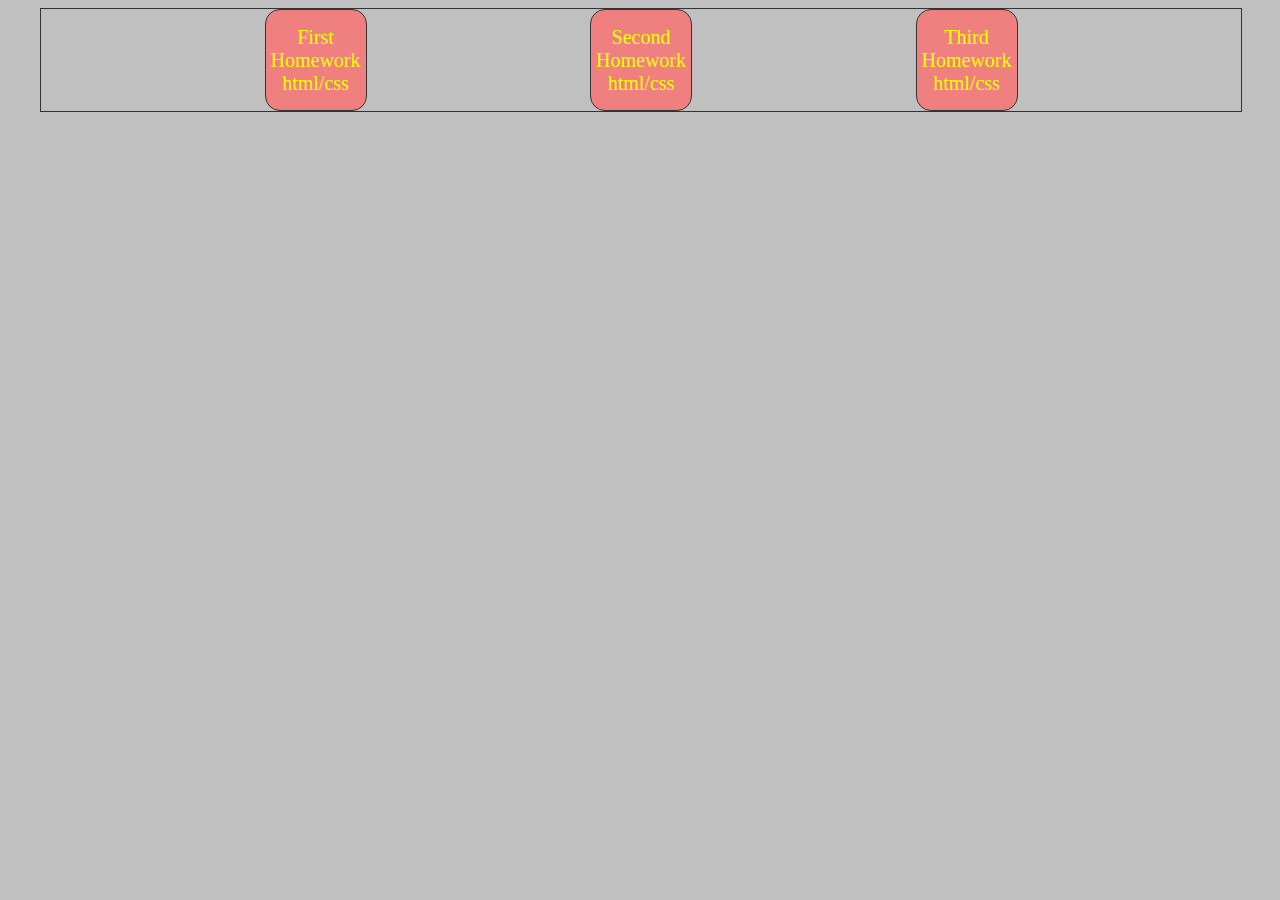
<file: mySpace/index.html>
<!doctype html>
<html lang="en">
<head>
    <meta charset="UTF-8">
    <meta name="viewport"
          content="width=device-width, user-scalable=no, initial-scale=1.0, maximum-scale=1.0, minimum-scale=1.0">
    <meta http-equiv="X-UA-Compatible" content="ie=edge">
    <title>Document</title>
    <link rel="stylesheet" href="css/Style.css">
</head>
<body>

<div class="main">
    <div class="menu">
        <a href="resolves1/index.html" class="home_work">First Homework html/css</a>
        <a href="resolves2/index.html" class="home_work">Second Homework html/css</a>
        <a href="resolves3/index.html" class="home_work">Third Homework html/css</a>
    </div>

</div>
</body>
</html>
</file>
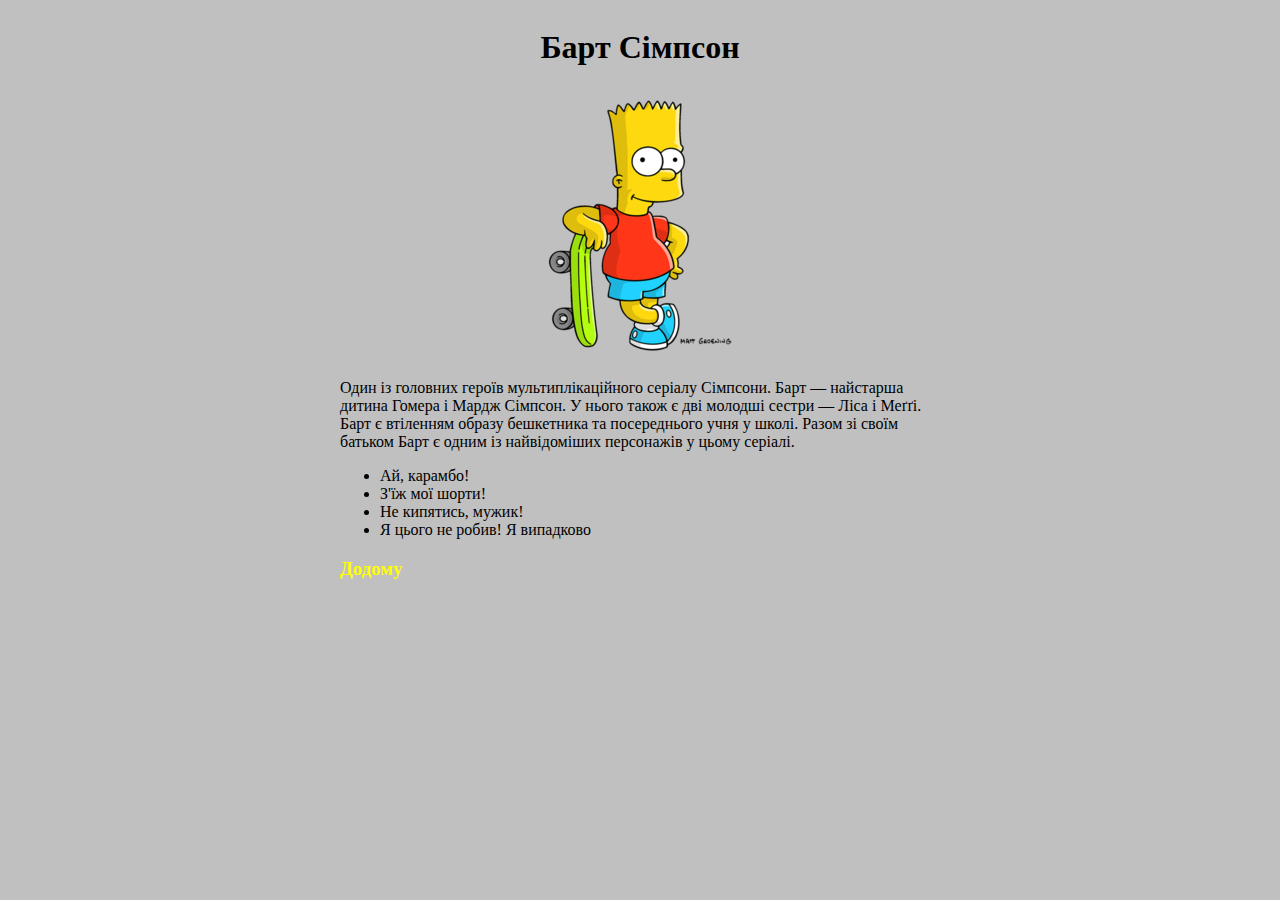
<file: lesson1/bart/index.html>
<!doctype html>
<html lang="en">
<head>
    <meta charset="UTF-8">
    <meta name="viewport"
          content="width=device-width, user-scalable=no, initial-scale=1.0, maximum-scale=1.0, minimum-scale=1.0">
    <meta http-equiv="X-UA-Compatible" content="ie=edge">
    <title>Document</title>
    <link rel="stylesheet" href="../css/style.css">
</head>
<body>
<h1>Барт Сiмпсон</h1>
<div class="img"><img src="images/bart.png" alt="bart" height="275" width="200"/></div>
<p style="max-width: 600px">Один із головних героїв мультиплікаційного серіалу Сімпсони. Барт — найстарша дитина Гомера і Мардж Сімпсон. У нього
    також є дві молодші сестри — Ліса і Меґґі. Барт є втіленням образу бешкетника та посереднього учня у школі. Разом зі
    своїм батьком Барт є одним із найвідоміших персонажів у цьому серіалі.</p>
<ul>
    <li>Ай, карамбо!</li>
    <li>З'їж мої шорти!</li>
    <li>Не кипятись, мужик!</li>
    <li>Я цього не робив! Я випадково</li>
</ul>
<h3><a href="../index.html">Додому</a></h3>
</body>
</html>
</file>
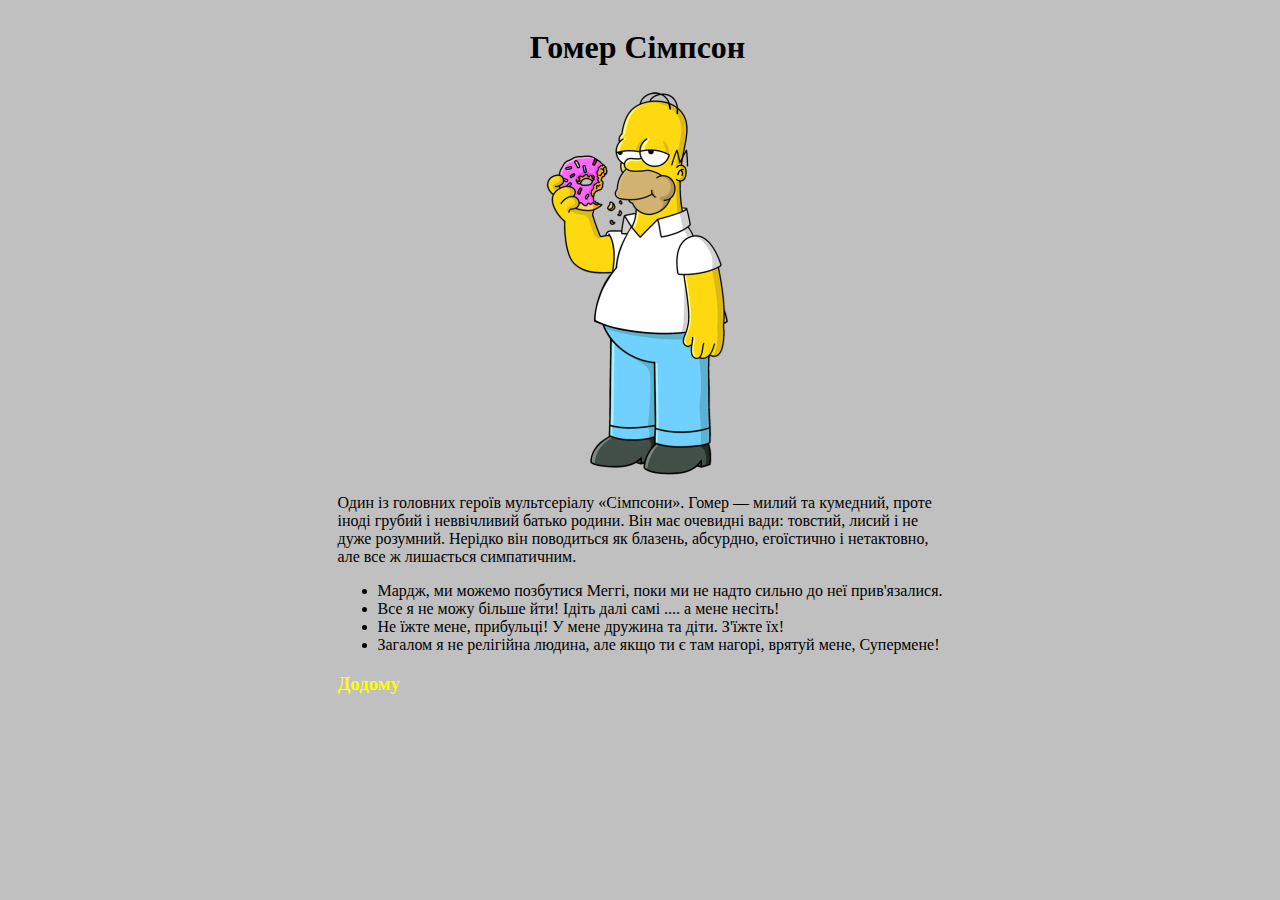
<file: lesson1/homer/index.html>
<!doctype html>
<html lang="en">
<head>
    <meta charset="UTF-8">
    <meta name="viewport"
          content="width=device-width, user-scalable=no, initial-scale=1.0, maximum-scale=1.0, minimum-scale=1.0">
    <meta http-equiv="X-UA-Compatible" content="ie=edge">
    <title>Document</title>
    <link rel="stylesheet" href="../css/style.css">
</head>
<body>
<h1>Гомер Сімпсон</h1>
<div class="img"><img src="images/homer.png" alt="homer" height="390" width="190"/></div>
<p style="max-width: 600px">Один із головних героїв мультсеріалу «Сімпсони». Гомер — милий та кумедний, проте іноді грубий і неввічливий батько
    родини. Він має очевидні вади: товстий, лисий і не дуже розумний. Нерідко він поводиться як блазень, абсурдно,
    егоїстично і нетактовно, але все ж лишається симпатичним.</p>
<ul>
    <li>Мардж, ми можемо позбутися Меггі, поки ми не надто сильно до неї прив'язалися.</li>
    <li>Все я не можу більше йти! Ідіть далі самі .... а мене несіть!</li>
    <li>Не їжте мене, прибульці! У мене дружина та діти. З'їжте їх!</li>
    <li>Загалом я не релігійна людина, але якщо ти є там нагорі, врятуй мене, Супермене!</li>
</ul>
<h3><a href="../index.html">Додому</a></h3>
</body>
</html>
</file>
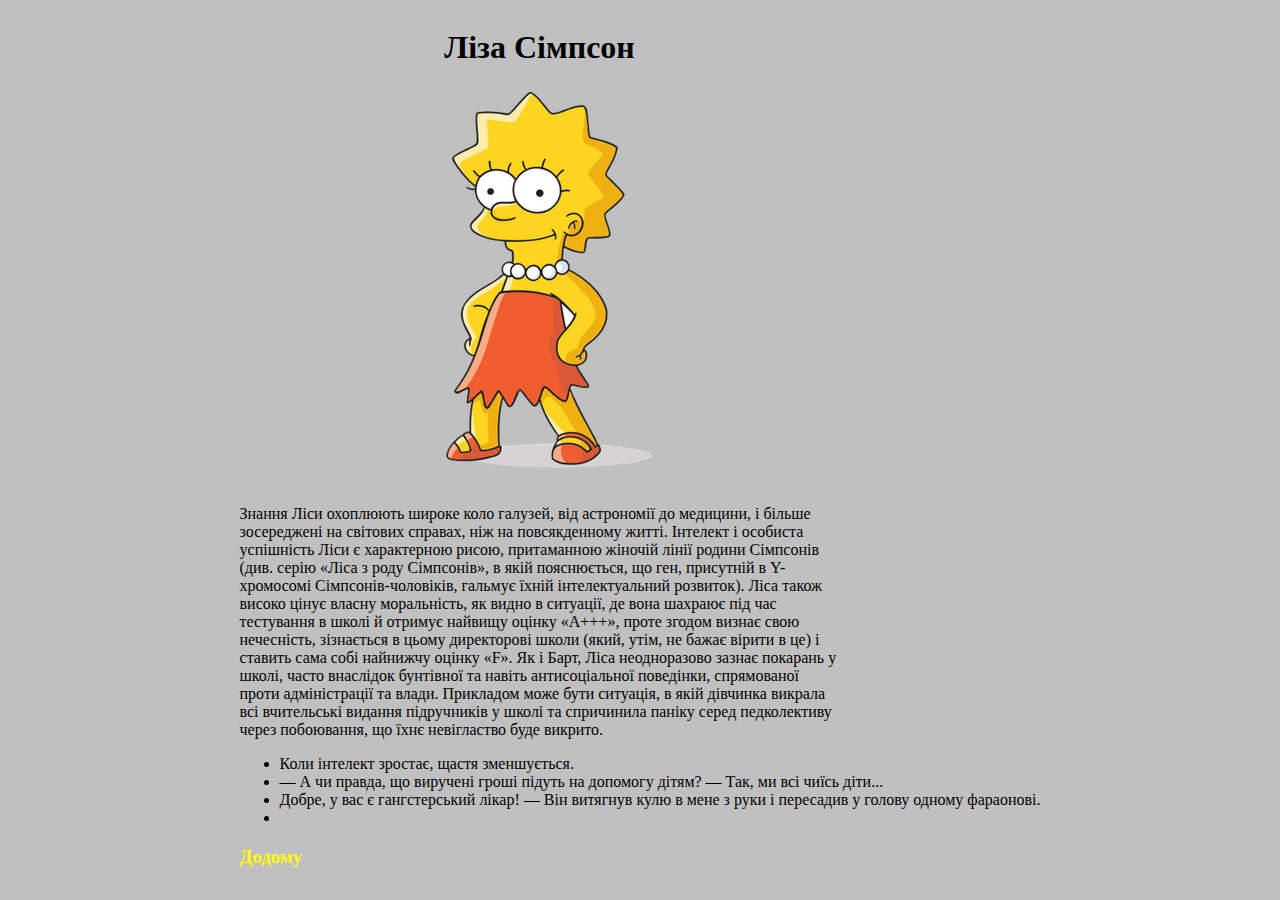
<file: lesson1/lisa/index.html>
<!DOCTYPE html>
<html lang="en">
<head>
    <meta charset="UTF-8">
    <title>Title</title>
    <link rel="stylesheet" href="../css/style.css">
</head>
<body>
<h1>Лiза Сiмпсон</h1>
<div class="img"><img src="images/lisa.png" alt="lisa" height="401" width="247"/></div></body>
<p style="max-width: 600px">Знання Ліси охоплюють широке коло галузей, від астрономії до медицини, і більше зосереджені на світових справах, ніж
    на повсякденному житті. Інтелект і особиста успішність Ліси є характерною рисою, притаманною жіночій лінії родини
    Сімпсонів (див. серію «Ліса з роду Сімпсонів», в якій пояснюється, що ген, присутній в Y-хромосомі
    Сімпсонів-чоловіків, гальмує їхній інтелектуальний розвиток). Ліса також високо цінує власну моральність, як видно в
    ситуації, де вона шахраює під час тестування в школі й отримує найвищу оцінку «A+++», проте згодом визнає свою
    нечесність, зізнається в цьому директорові школи (який, утім, не бажає вірити в це) і ставить сама собі найнижчу
    оцінку «F». Як і Барт, Ліса неодноразово зазнає покарань у школі, часто внаслідок бунтівної та навіть антисоціальної
    поведінки, спрямованої проти адміністрації та влади. Прикладом може бути ситуація, в якій дівчинка викрала всі
    вчительські видання підручників у школі та спричинила паніку серед педколективу через побоювання, що їхнє
    невігластво буде викрито.</p>
<ul>
    <li>Коли інтелект зростає, щастя зменшується.</li>
    <li>— А чи правда, що виручені гроші підуть на допомогу дітям? — Так, ми всі чиїсь діти...</li>
    <li>Добре, у вас є гангстерський лікар! — Він витягнув кулю в мене з руки і пересадив у голову одному фараонові.</li>
    <li></li>
</ul>
<h3><a href="../index.html">Додому</a></h3>
</html>
</file>
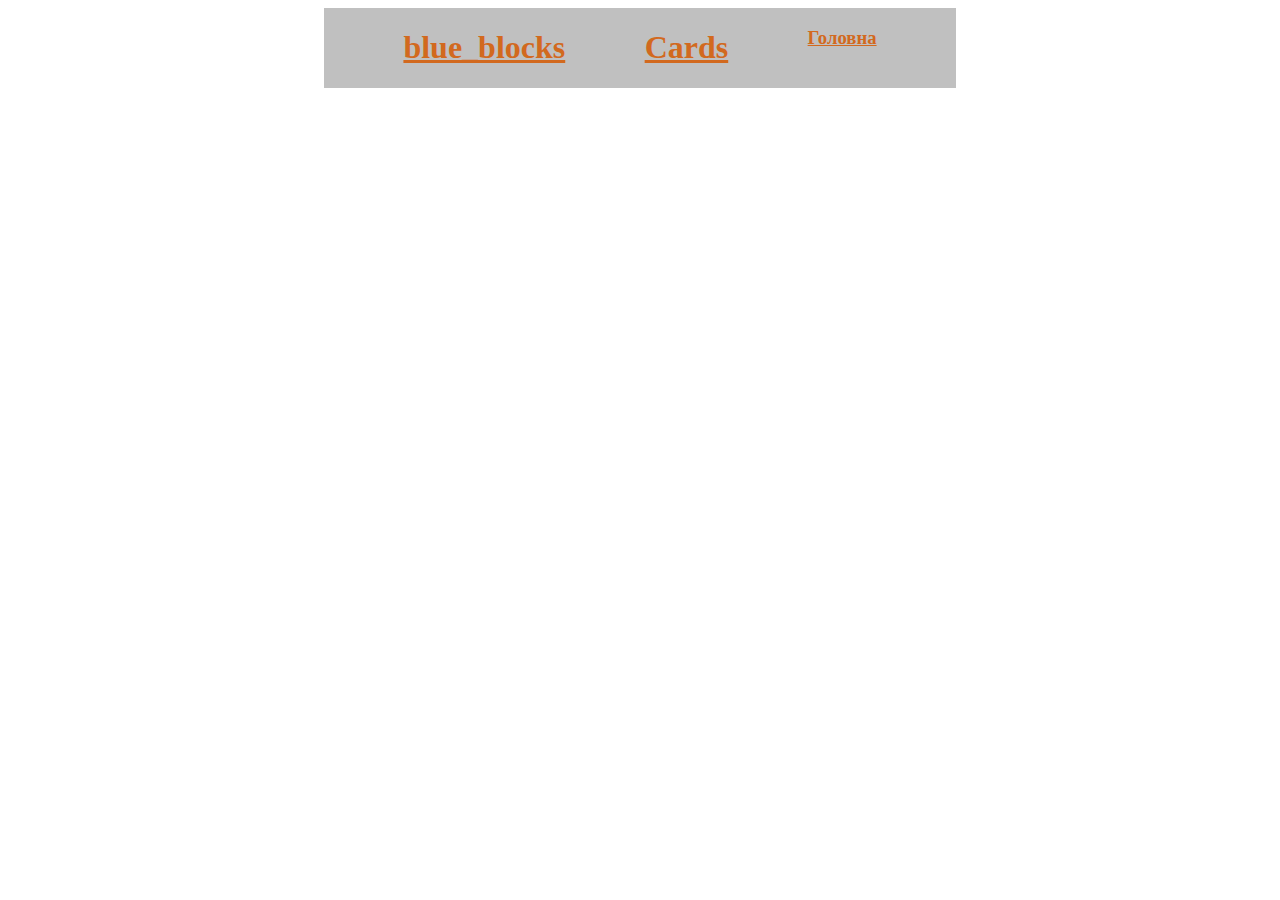
<file: mySpace/resolves2/index.html>
<!doctype html>
<html lang="en">
<head>
    <meta charset="UTF-8">
    <meta name="viewport"
          content="width=device-width, user-scalable=no, initial-scale=1.0, maximum-scale=1.0, minimum-scale=1.0">
    <meta http-equiv="X-UA-Compatible" content="ie=edge">
    <title>Document</title>
</head>
<body>
<style>
    body {
        display: flex;
        justify-content: center;
    }
    .menu {
        width: 50%;
        min-width: 400px;
        background: silver;
        display: flex;
        justify-content: space-evenly;

    }
    a {
        color: chocolate;
    }
</style>
<div class="menu">
    <h1><a href="blue_blocks/index.html">blue_blocks</a></h1>
    <h1><a href="cards/index.html">Cards</a></h1>
    <h3><a href="../index.html">Головна</a></h3>
</div>
</body>
</html>
</file>
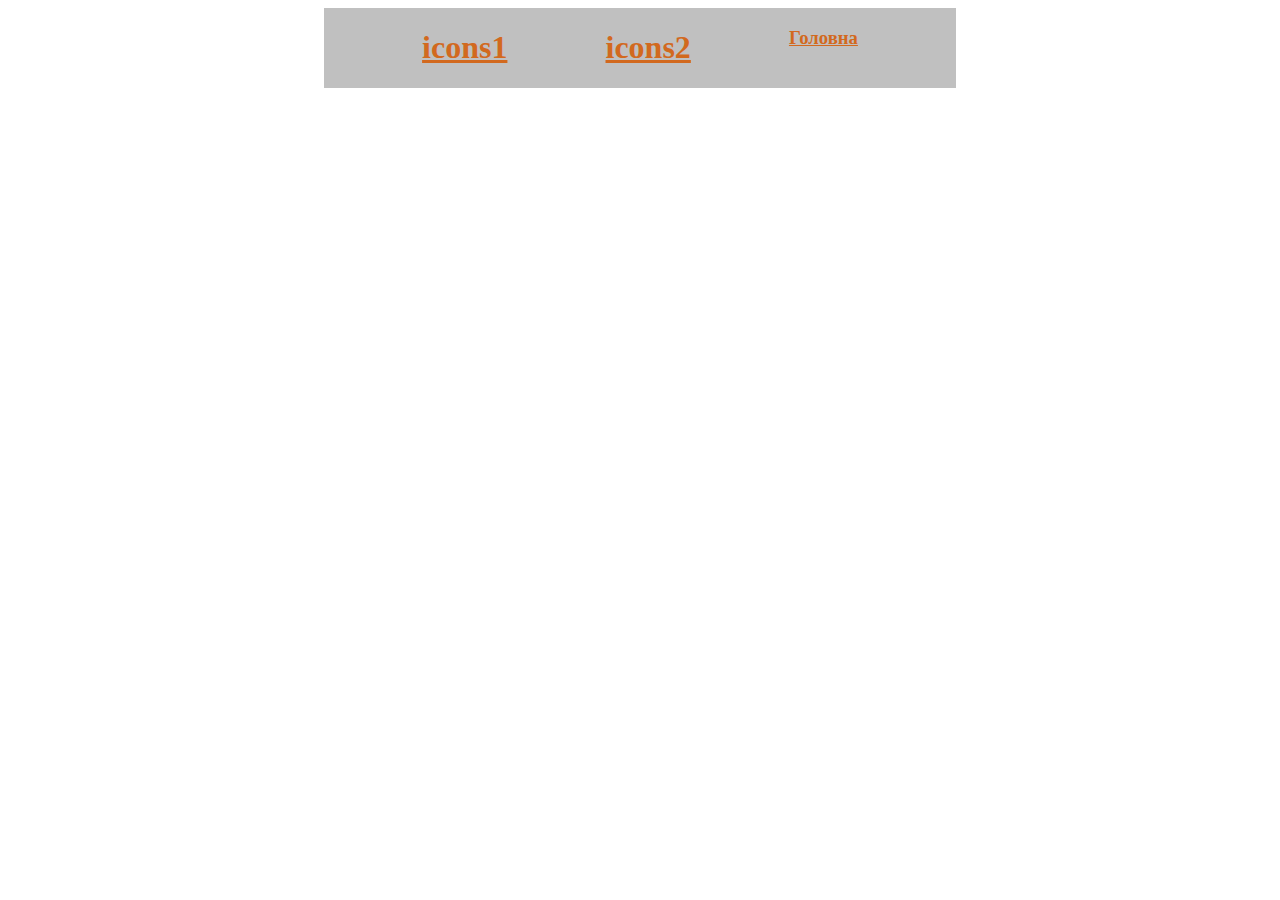
<file: mySpace/resolves3/index.html>
<!doctype html>
<html lang="en">
<head>
    <meta charset="UTF-8">
    <meta name="viewport"
          content="width=device-width, user-scalable=no, initial-scale=1.0, maximum-scale=1.0, minimum-scale=1.0">
    <meta http-equiv="X-UA-Compatible" content="ie=edge">
    <title>Document</title>
</head>
<body>
    <style>
        body{
            display: flex;
            justify-content: center;
        }
        .menu {
            width: 50%;
            min-width: 400px;
            background: silver;
            display: flex;
            justify-content: space-evenly;

        }
        a {
            color: chocolate;
        }
    </style>
<div class="menu">
    <h1><a href="task1/index.html">icons1</a></h1>
    <h1><a href="task2/index.html">icons2</a></h1>
    <h3><a href="../index.html">Головна</a></h3>
</div>
</body>
</html>
</file>
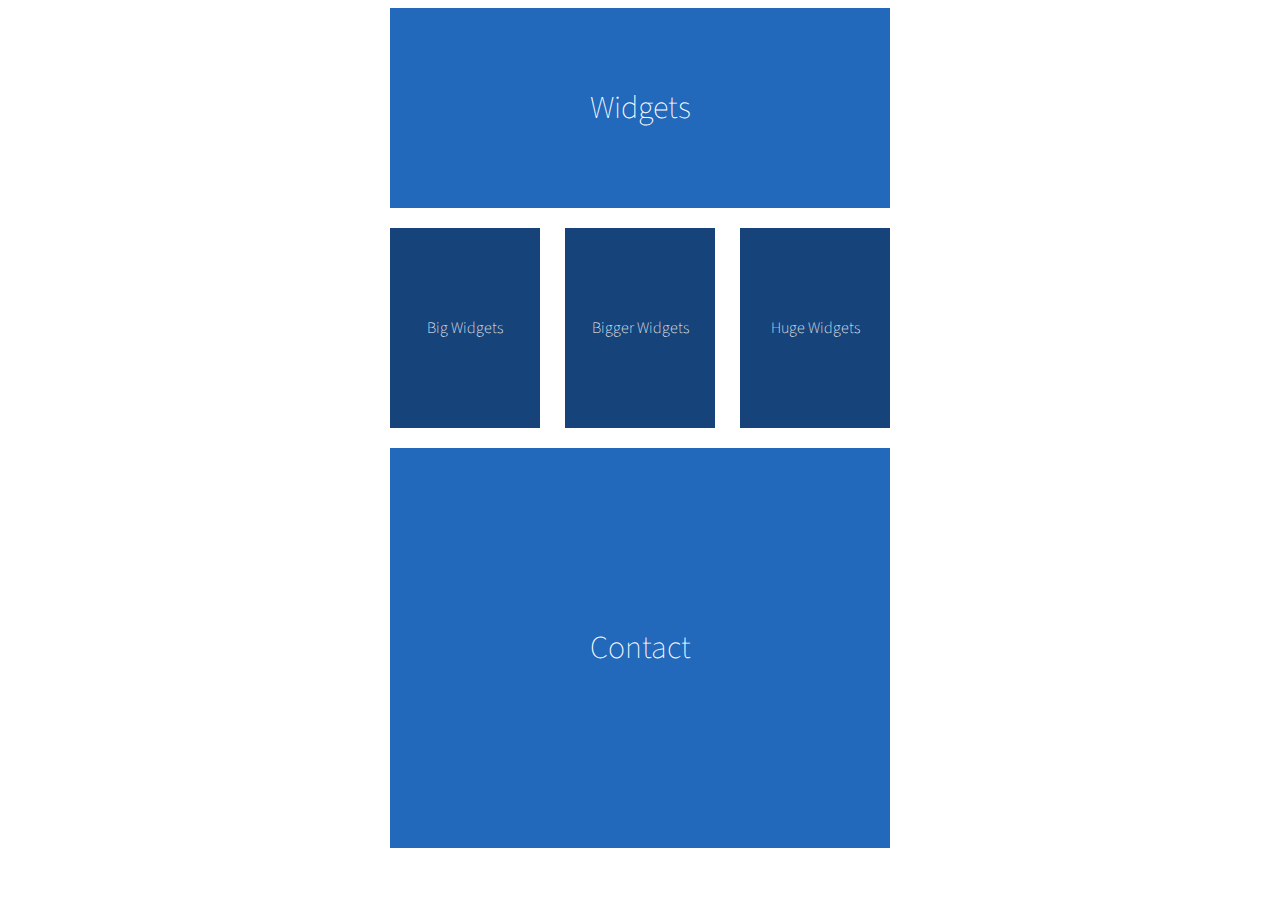
<file: resolves2/blue_blocks/index.html>
<!doctype html>
<html lang="en">
<head>
    <meta charset="UTF-8">
    <meta name="viewport"
          content="width=device-width, user-scalable=no, initial-scale=1.0, maximum-scale=1.0, minimum-scale=1.0">
    <meta http-equiv="X-UA-Compatible" content="ie=edge">
    <title>Document</title>
    <link rel="stylesheet" href="css/styles.css">
    <link rel="preconnect" href="https://fonts.googleapis.com">
    <link rel="preconnect" href="https://fonts.gstatic.com" crossorigin>
    <link href="https://fonts.googleapis.com/css2?family=Source+Sans+Pro:wght@200;300&display=swap" rel="stylesheet">
</head>
<body>
<div class="main">
    <div class="header">Widgets</div>
    <div class="section">
        <div class="item">Big Widgets</div>
        <div class="item">Bigger Widgets</div>
        <div class="item">Huge Widgets</div>
    </div>
    <div class="footer">Contact</div>
</div>
</body>
</html>
</file>
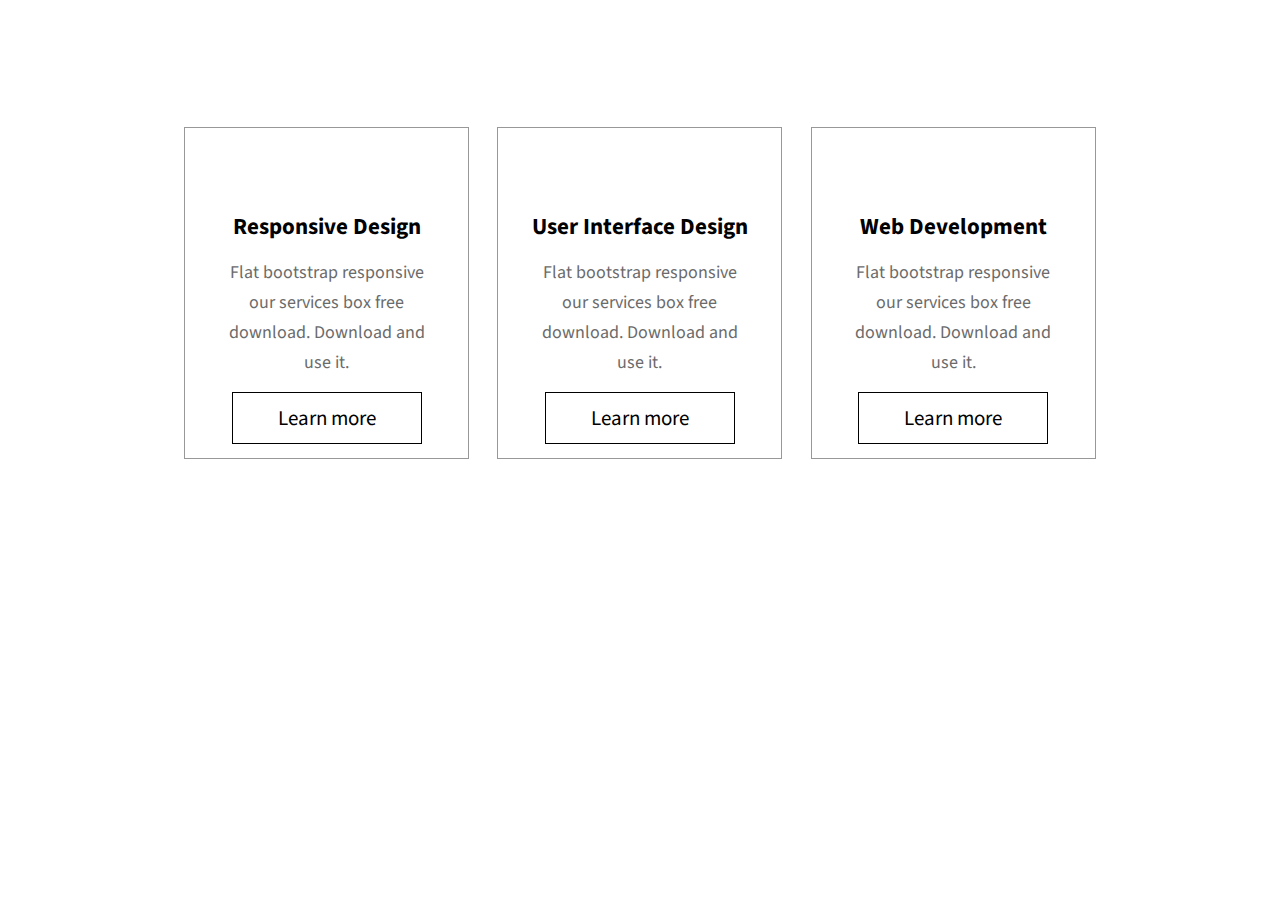
<file: resolves2/cards/index.html>
<!doctype html>
<html lang="en">
<head>
  <meta charset="UTF-8">
  <meta name="viewport"
        content="width=device-width, user-scalable=no, initial-scale=1.0, maximum-scale=1.0, minimum-scale=1.0">
  <meta http-equiv="X-UA-Compatible" content="ie=edge">
    <link rel="preconnect" href="https://fonts.googleapis.com">
    <link rel="preconnect" href="https://fonts.gstatic.com" crossorigin>
    <link href="https://fonts.googleapis.com/css2?family=Source+Sans+Pro:wght@200;300&display=swap" rel="stylesheet">

    <title>Resolves from lesson two</title>
    <link rel="stylesheet" href="css/Style.css">
</head>
<body>
  <div class="card_bord">
    <div class="card">
      <h1>Responsive Design</h1>
      <p>Flat bootstrap responsive our services box free download. Download and use it.</p>
      <div class="btn">Learn more</div>
    </div>
    <div class="card">
      <h1>User Interface Design</h1>
      <p>Flat bootstrap responsive our services box free download. Download and use it.</p>
      <div class="btn">Learn more</div>
    </div>
    <div class="card">
      <h1>Web Development</h1>
      <p>Flat bootstrap responsive our services box free download. Download and use it.</p>
      <div class="btn">Learn more</div>
    </div>
  </div>
</body>
</html>
</file>
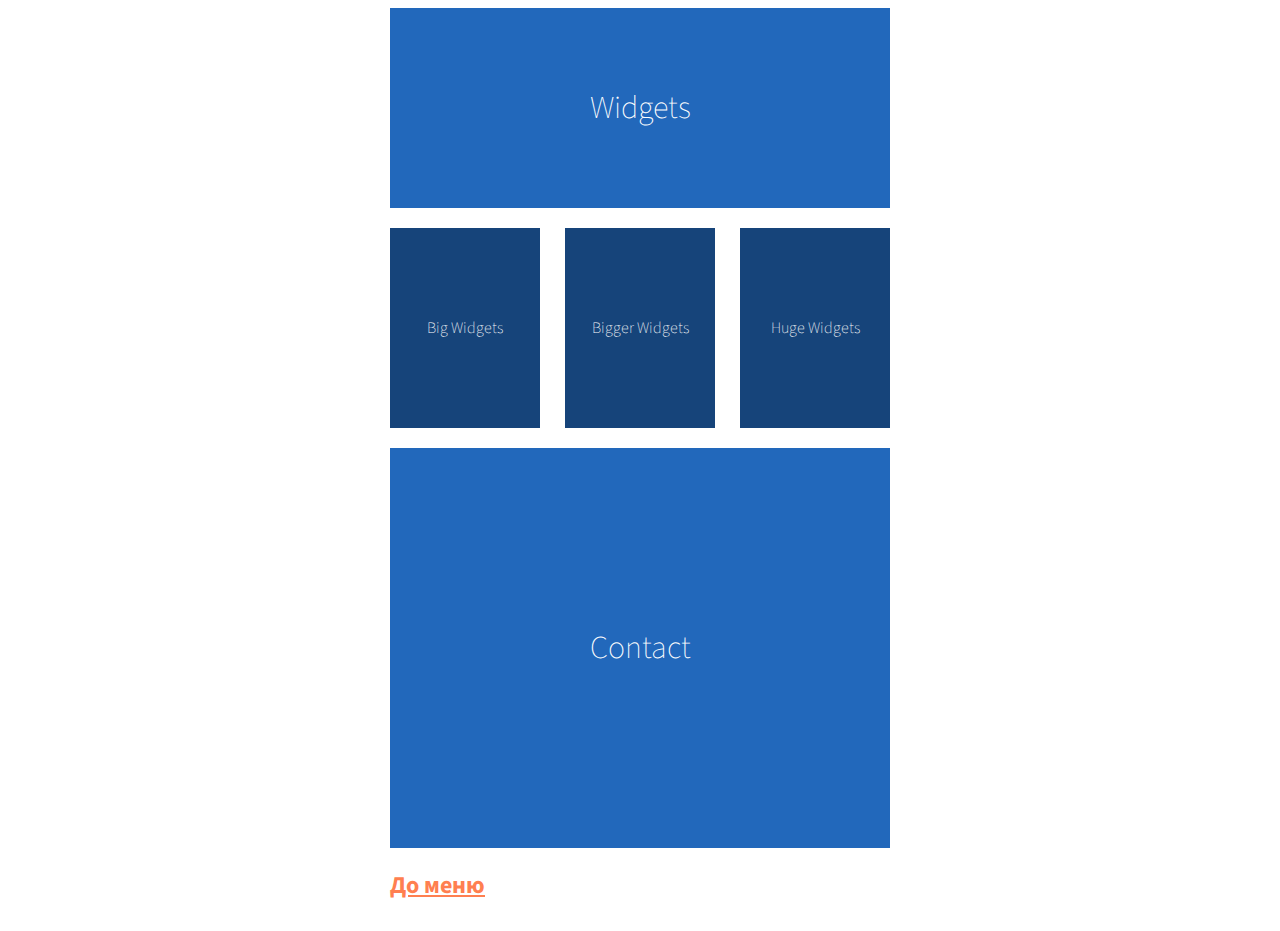
<file: mySpace/resolves2/blue_blocks/index.html>
<!doctype html>
<html lang="en">
<head>
    <meta charset="UTF-8">
    <meta name="viewport"
          content="width=device-width, user-scalable=no, initial-scale=1.0, maximum-scale=1.0, minimum-scale=1.0">
    <meta http-equiv="X-UA-Compatible" content="ie=edge">
    <title>Document</title>
    <link rel="stylesheet" href="css/styles.css">
    <link rel="preconnect" href="https://fonts.googleapis.com">
    <link rel="preconnect" href="https://fonts.gstatic.com" crossorigin>
    <link href="https://fonts.googleapis.com/css2?family=Source+Sans+Pro:wght@200;300&display=swap" rel="stylesheet">
</head>
<body>
<div class="main">
    <div class="header">Widgets</div>
    <div class="section">
        <div class="item">Big Widgets</div>
        <div class="item">Bigger Widgets</div>
        <div class="item">Huge Widgets</div>
    </div>
    <div class="footer">Contact</div>
    <h2><a href="../index.html">До меню</a></h2>
</div>
</body>
</html>
</file>
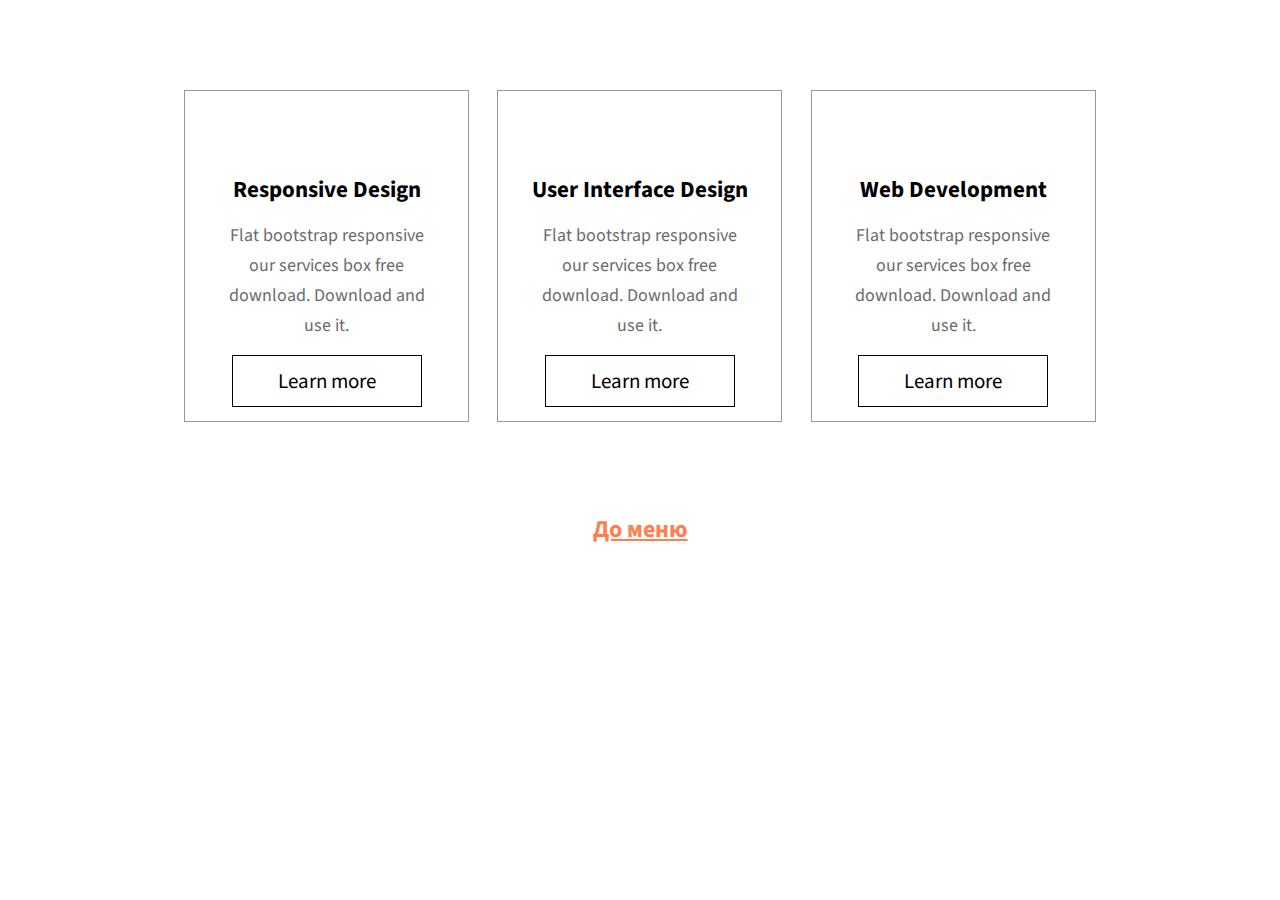
<file: mySpace/resolves2/cards/index.html>
<!doctype html>
<html lang="en">
<head>
  <meta charset="UTF-8">
  <meta name="viewport"
        content="width=device-width, user-scalable=no, initial-scale=1.0, maximum-scale=1.0, minimum-scale=1.0">
  <meta http-equiv="X-UA-Compatible" content="ie=edge">
    <link rel="preconnect" href="https://fonts.googleapis.com">
    <link rel="preconnect" href="https://fonts.gstatic.com" crossorigin>
    <link href="https://fonts.googleapis.com/css2?family=Source+Sans+Pro:wght@200;300&display=swap" rel="stylesheet">

    <title>Resolves from lesson two</title>
    <link rel="stylesheet" href="css/Style.css">
</head>
<body>
  <div class="card_bord">
    <div class="card">
      <h1>Responsive Design</h1>
      <p>Flat bootstrap responsive our services box free download. Download and use it.</p>
      <div class="btn">Learn more</div>
    </div>
    <div class="card">
      <h1>User Interface Design</h1>
      <p>Flat bootstrap responsive our services box free download. Download and use it.</p>
      <div class="btn">Learn more</div>
    </div>
    <div class="card">
      <h1>Web Development</h1>
      <p>Flat bootstrap responsive our services box free download. Download and use it.</p>
      <div class="btn">Learn more</div>
    </div>
  </div>
  <h2><a href="../index.html">До меню</a></h2>
</body>
</html>
</file>
<file: mySpace/css/Style.css>
body {
    background: silver;
    display: flex;
    justify-content: center;
    align-items: center;
}
.main{
    width: 1200px;

}
.menu {
    width: 100%;
    border: 1px solid #333;

    display: flex;
    flex-wrap: wrap;
    justify-content: space-evenly;
    align-items: center;
}
.home_work{
    width: 100px;
    height: 100px;
    background: lightcoral;

    border: 1px solid #333;
    border-radius: 15px;

    display: flex;
    justify-content: center;
    align-items: center;
    text-align: center;

    font-size: 20px;
    text-decoration: none;
    color: yellow;
}
</file>
<file: lesson1/css/style.css>
html {
    width: 1200px;
    display: flex;
    margin: auto;
    justify-content: center;
}

a {
    text-decoration: none;
    color: yellow;
}
body {
    background: silver;
}
h1 {
    max-width: 600px;
    display: flex;
    justify-content: center;
}
.img {
    max-width: 600px;
    display: flex;
    justify-content: center;
}
</file>
<file: resolves2/blue_blocks/css/styles.css>
body {
    font-family: 'Source Sans Pro', sans-serif;
    font-weight: lighter;
    display: flex;
    justify-content: center;
}
.header {
    width: 500px;
    height: 200px;

    background: #2268bb;
    color: #fff;

    display: flex;
    justify-content: center;
    align-items: center;

    font-size: 32px;
}
.section {
    width: 500px;
    height: 200px;

    display: flex;
    justify-content: space-between;
    margin: 20px 0;

    font-size: 16px;
}
.item {
    height: 200px;
    width: 30%;
    display: flex;

    background: #16447AFF;
    color: #ffffff;

    justify-content: center;
    align-items: center;
    align-content: center;
}
.footer {
    width: 500px;
    height: 400px;

    background: #2268bb;
    color: #fff;

    display: flex;
    justify-content: center;
    align-items: center;

    font-size: 32px;
}
</file>
<file: resolves2/cards/css/Style.css>
body {
    height: 50vw;
    display: flex;
    justify-content: center;
    align-items: center;

    font-family: 'Source Sans Pro', sans-serif;
}
h1 {
    margin-top: 82px;
    font-size: 23px;
}
p {
    font-weight: normal;
    font-size: 18px;
    color: #6b6b6b;
    line-height: 30px;
    margin: 0 30px;
}

.card_bord {
    width: 940px;
    height: 402px;

    display: flex;
    justify-content: space-around;
}
.card {
    height: 330px;
    width: 283px;
    border: 1px solid #989899;

    display: flex;
    justify-content: center;
    flex-direction: column;
    text-align: center;
}
.btn {
    font-size: 21px;

    width: 188px;
    margin: auto;
    padding: 10px 0 10px 0;

    border: 1px solid;
}

.btn:hover {
    background: #000;
    color: white;

}
</file>
<file: mySpace/resolves2/blue_blocks/css/styles.css>
body {
    font-family: 'Source Sans Pro', sans-serif;
    font-weight: lighter;
    display: flex;
    justify-content: center;
}

a{
    color: coral;
}

.header {
    width: 500px;
    height: 200px;

    background: #2268bb;
    color: #fff;

    display: flex;
    justify-content: center;
    align-items: center;

    font-size: 32px;
}
.section {
    width: 500px;
    height: 200px;

    display: flex;
    justify-content: space-between;
    margin: 20px 0;

    font-size: 16px;
}
.item {
    height: 200px;
    width: 30%;
    display: flex;

    background: #16447AFF;
    color: #ffffff;

    justify-content: center;
    align-items: center;
    align-content: center;
}
.footer {
    width: 500px;
    height: 400px;

    background: #2268bb;
    color: #fff;

    display: flex;
    justify-content: center;
    align-items: center;

    font-size: 32px;
}
</file>
<file: mySpace/resolves2/cards/css/Style.css>
body {
    height: 50vw;
    display: flex;
    justify-content: center;
    align-items: center;
    flex-direction: column;
    font-family: 'Source Sans Pro', sans-serif;
}
h1 {
    margin-top: 82px;
    font-size: 23px;
}
a {
    color: coral;
}
p {
    font-weight: normal;
    font-size: 18px;
    color: #6b6b6b;
    line-height: 30px;
    margin: 0 30px;
}

.card_bord {
    width: 940px;
    height: 402px;

    display: flex;
    justify-content: space-around;
}
.card {
    height: 330px;
    width: 283px;
    border: 1px solid #989899;

    display: flex;
    justify-content: center;
    flex-direction: column;
    text-align: center;
}
.btn {
    font-size: 21px;

    width: 188px;
    margin: auto;
    padding: 10px 0 10px 0;

    border: 1px solid;
}

.btn:hover {
    background: #000;
    color: white;

}
</file>
